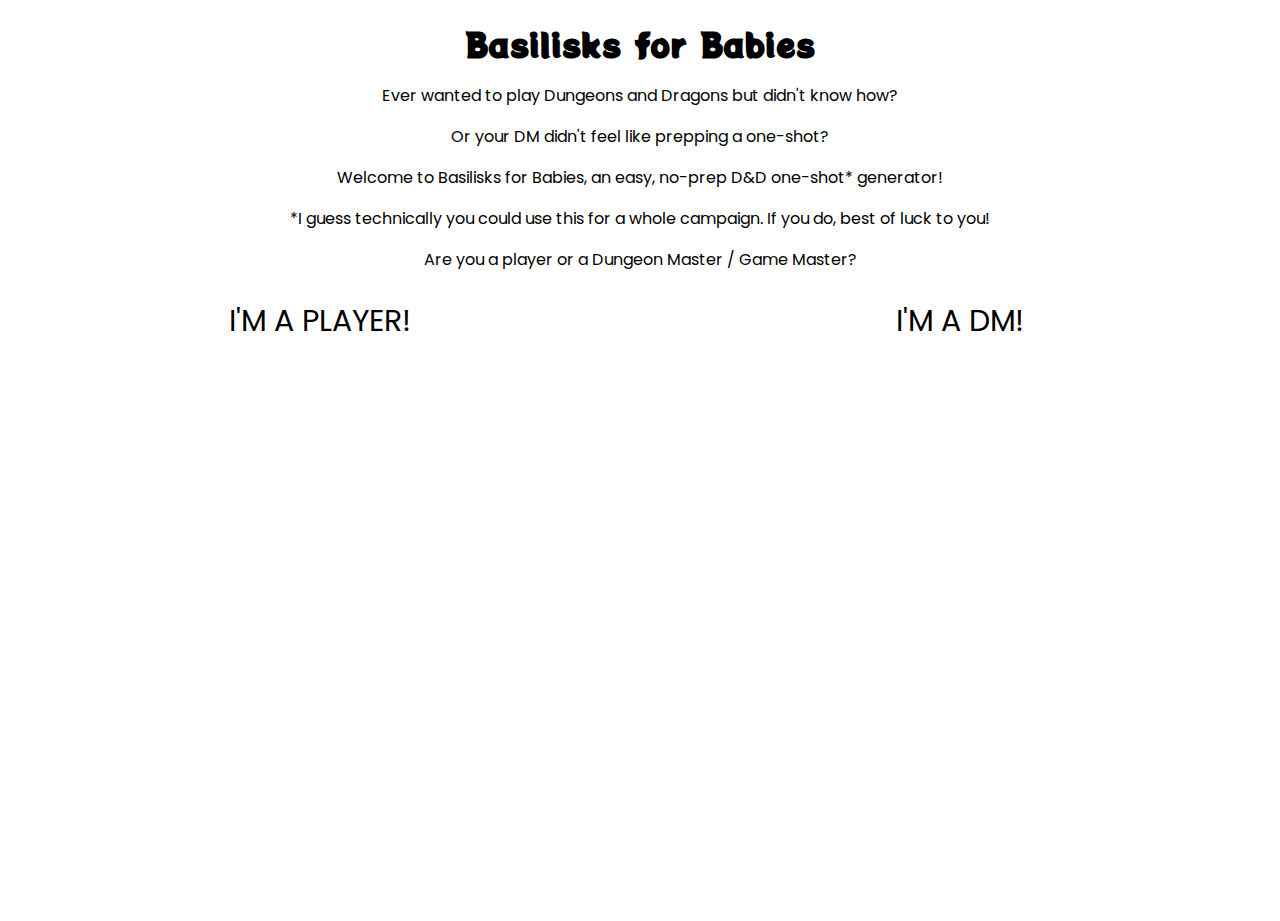
<file: index.html>
<!DOCTYPE html>

<!--
TO DO (doable): 
- PLAYER SKILLS
- ROLLING DICE
- PLAYER BACKGROUND MADLIBS

- add "i" icon with more information about... literally everything
   - Player Class
   - Player Hit Points
   - Player Hit Die
   - Player Abilities (all of them lol)
- add item cards to player page
- Player item cards 
- Player backstory cards?
- Player motive cards?

TO DO (stretch goals):
-Why do locations move when they're grouped together??
-Grouping note cards
- functionality when the window size is changed?
  - Position relative to parent (.container) ?
- Two "workspaces": one to show players, and one to not show players?
- Save page information in URL or cookies incase you lose the page / wanna continue the adventure?? Maybe download webpage? but sometimes the javascript breaks?
   - For some reason when downloading the page, after opening it the file doesn't have the draggable javascript anymore?

DONE:
- "sort" cards; have them order themselves nicely incase one gets lost or something
- Land cards below their respective buttons
- delete button on cards to get rid of one
- Add note card
- Change header color
- Added drop down (limited functionality)
- Maybe be able to change zindex of cards?
- Ability to resize cards
- Reset card size button back to default width (200px) and auto height (for both notes  & reg cards)
- CAN'T DELETE ITEM CARDS ON DM PAGE? > MOTHER'S RING??: turns out you can't have string characters like ' or " in an ID lmao
- Group cards by pressing a button (button changed to checkbox)
- Ungroup cards by pressing a button on one of the cards in the group
- Push cards to "visible" array, instead of using the actual picking array to track which ones are visible and which aren't
- Fixed randomize on DM cards, so now the cards are actually random each time, going through the entire array before shuffling and going through the shuffled array
-set a "landing spot" for all cards to land, then that figures out the overcrowded workspace!
- Added Change color, reset card size back
- Added goal cards
-->


<html lang="en">
    <header>
<meta charset="UTF-8">
<title>B&B | Home</title>
<meta name="viewport" content="width=device-width,initial-scale=1">
<link rel="stylesheet" href="main.css">
    </header>
    
    
    
    <body>

<div class="">
 <h1>Basilisks for Babies</h1>
 <p>Ever wanted to play Dungeons and Dragons but didn't know how?</p>
 <p>Or your DM didn't feel like prepping a one-shot?</p>
    <p>Welcome to Basilisks for Babies, an easy, no-prep D&D one-shot* generator!</p>
    
    <p>*I guess technically you could use this for a whole campaign. If you do, best of luck to you!</p>
    <p> Are you a player or a Dungeon Master / Game Master? </p>
    
        </div>
        
        
<div class="row">
    
    <div class="column" style="width: 50%;">
    <a href="player.html" class="btn btn-2">I'm a player!</a> 
    </div>
    
    <div class="column" style="width: 50%;">
      <a href="dm.html" class="btn btn-2">I'm a DM!</a> 
    </div>    
    </div>
        
</body>
    
</html>
</file>
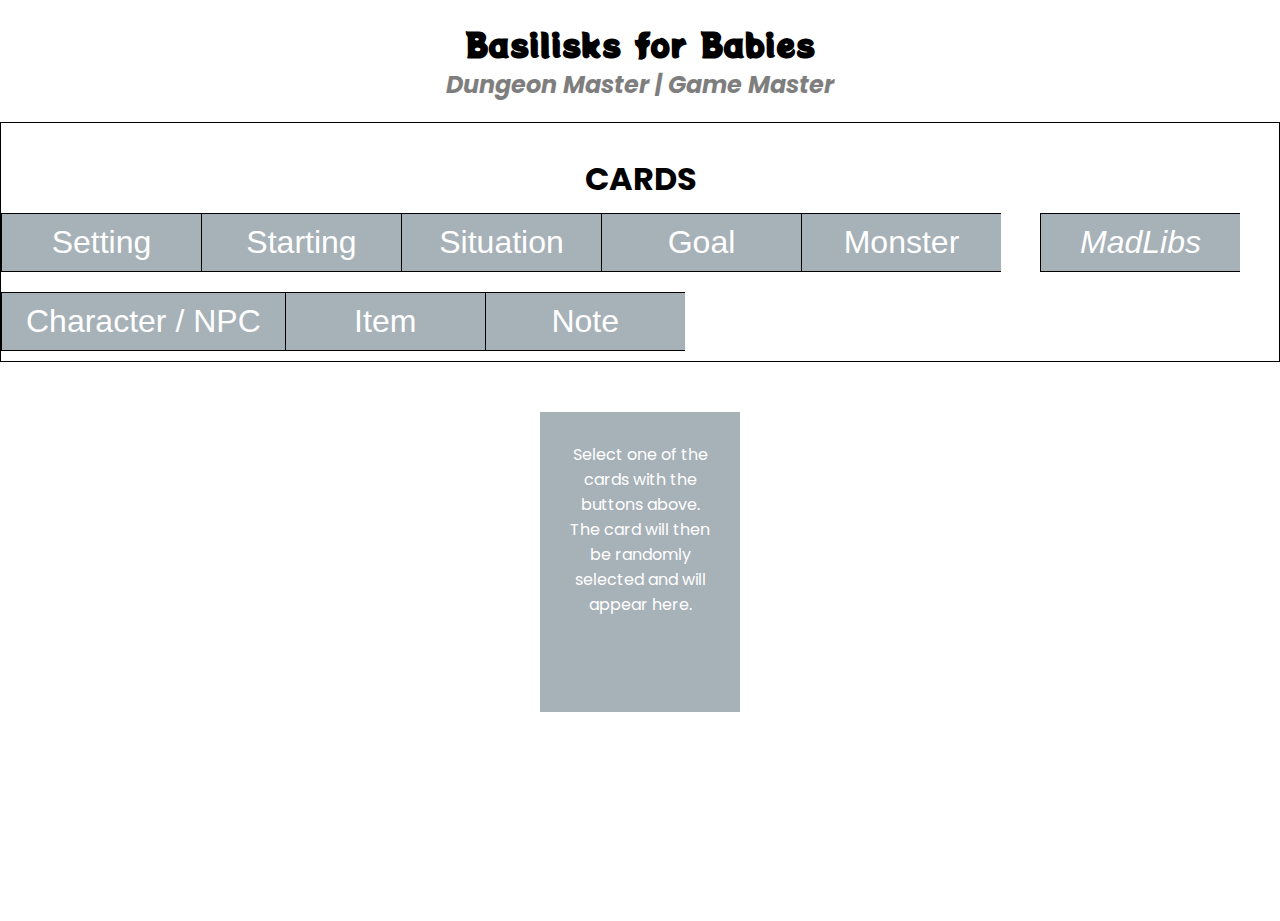
<file: dm.html>
<!DOCTYPE html>
<html lang="en">
    <head>
<meta charset="UTF-8">
<title>B&B | DM</title>
<meta name="viewport" content="width=device-width,initial-scale=1">
<link rel="stylesheet" href="main.css">
       
    </head>  
    
    <body onresize="resizeOffset()">
        
<header>
    <h1><a href="index.html">Basilisks for Babies</a></h1>
<h2>Dungeon Master | Game Master</h2>
    
    <div class="btn-wrap">
    <h3>CARDS</h3>
    <div class="btn-group">
        <button class="cardButton" id="settingButton" onclick="addCard(settingCards)" title="Generate a new setting card.">Setting</button>
        <button class="cardButton" id="startingButton" onclick="addCard(startingCards)" title="Generate a new starting card.">Starting</button>
        <button class="cardButton" id="situationButton" onclick="addCard(situationCards)" title="Generate a new sitaution card.">Situation</button>
        <button class="cardButton" id="goalButton" onclick="addCard(goalCards)" title="Generate a new goal card.">Goal</button>
                <button class="cardButton" id="mosnterButton" onclick="addCard(monsterCards)" title="Generate a new monster card.">Monster</button>
        
            <button class="cardButton" id="characterButton" onclick="newCharacter()" title="Generate a new character card.">Character / NPC</button>
        
        <button class="cardButton" id="itemButton" onclick="addCard(itemCards)" title="Generate a new item card.">Item</button>           
        <button class="cardButton" id="noteButton" onclick="newNote("","","")" title="Generate a new note card.">Note</button>
        
        <div class="dropdown">
        <button class="dropbtn" title="Generate a new description based on the selected items.">MadLibs</button>
              <div class="dropdown-content">
                  <a href="#" onclick="startMadLibs()">Starting Scenario</a>
                  <a href="#" onclick="challengeMadLibs()">Challenge Scenario</a>
             </div>
        </div>
        
        
        
        
        </div>
    </div>
        </header>

    <div class="container">
    </div>
        
        <div id="cardDrop"> Select one of the cards with the buttons above. The card will then be randomly selected and will appear here. </div>
    
</body>    

     <script src="main.js"></script>
    
</html>
</file>
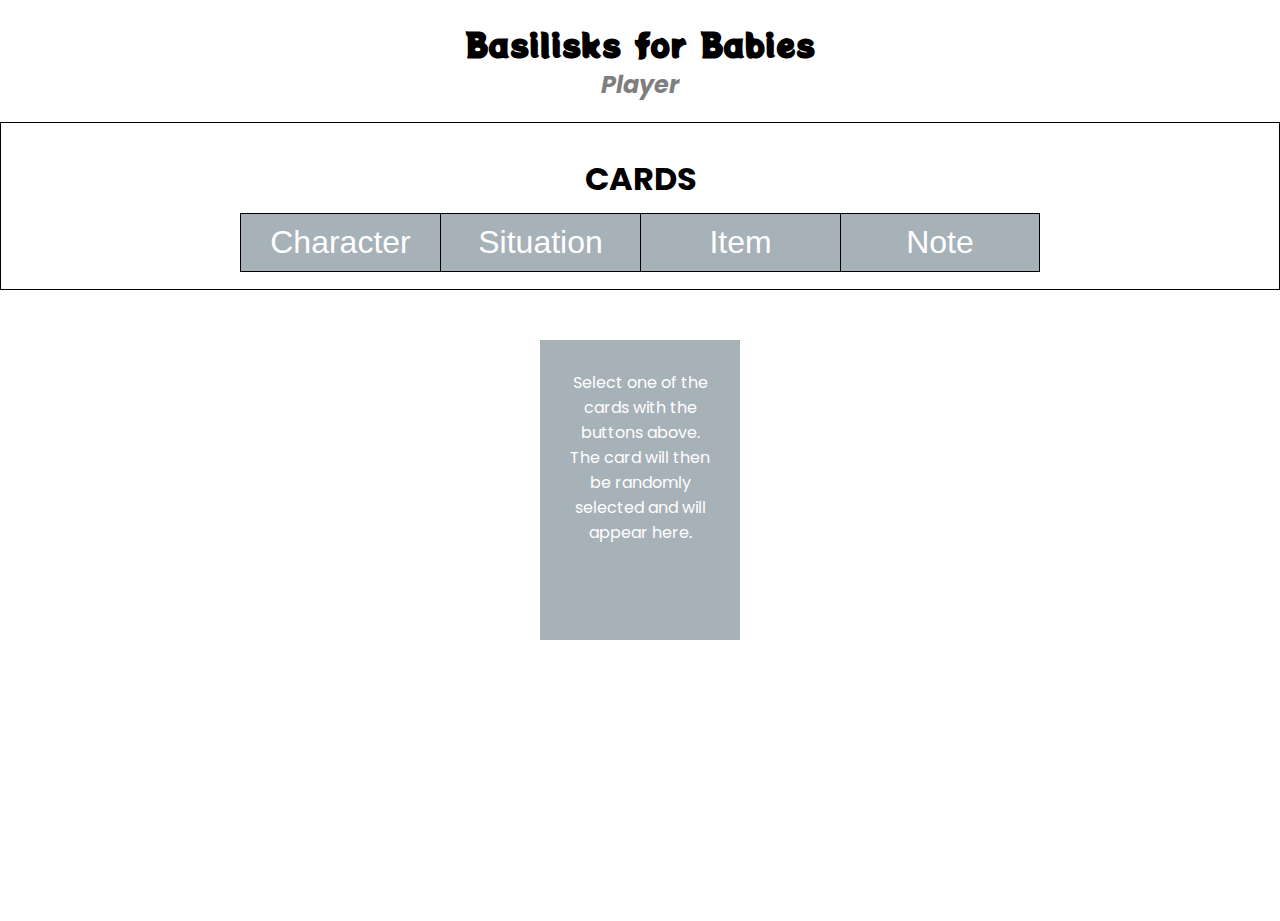
<file: player.html>
<!DOCTYPE html>

<html lang="en">
    <header>
<meta charset="UTF-8">
<title>B&B | Player</title>
<meta name="viewport" content="width=device-width,initial-scale=1">
<link rel="stylesheet" href="main.css">
    </header>
    
 <body onresize="resizeOffset()">
        
<header>
    <h1><a href="index.html">Basilisks for Babies</a></h1>
<h2>Player</h2>
    
    <div class="btn-wrap">
    <h3>CARDS</h3>
    <div class="btn-group">
        <button class="cardButton" onclick="newCharacter()" title="Generate a new character card.">Character</button>
    
        <button class="cardButton" id="situationButton" onclick="addCard(situationCards)" title="Generate a new situation card.">Situation</button>
        <button class="cardButton" id="itemButton" onclick="addCard(itemCards)" title="Generate a new item card.">Item</button>           
        <button class="cardButton" id="noteButton" onclick="newNote()" title="Generate a new note card.">Note</button>

        </div>
    </div>
        </header>

    <div class="container">
    </div>
        
        <div id="cardDrop"> Select one of the cards with the buttons above. The card will then be randomly selected and will appear here. </div>
    

</body>    
  
    <script src="main.js"></script>
    
</html>
</file>
<file: main.css>
@import url('https://fonts.googleapis.com/css2?family=Poppins&family=Potta+One&display=swap');

/*
font-family: 'Poppins', sans-serif;
font-family: 'Potta One', cursive;
*/
:root {
--green: #749c54;
--purple: #6232a8;
--red: #8f2131;
--yellow: #e8c93c;
--grey: #a7b1b8;
--dgrey: #6f767a;

}

* {
      box-sizing: inherit;
}


html, body{
    font-family: 'Poppins', sans-serif;
    box-sizing: border-box;
    height: 100%;
    
}


h1{
   font-family: 'Potta One', cursive;
    margin-bottom: 0;
    color:black;

}

a{
    color: black;
    text-decoration: none;
}

h2{
    font-style: italic;
    opacity: 50%;
    margin-top: 0;
}

h3 {
    font-size: 2em;
    margin-bottom: 0;
    
}

header{

}

body{
    margin: auto;
    text-align: center;

}
/*https://www.w3schools.com/howto/howto_css_button_group.asp*/
.btn-group {
        margin: 0 auto; 
    text-align: center;
    width: inherit;
    display: inline-block;
}
.btn-group button {
  background-color: var(--grey); /* background */
  border: 1px solid black; /* border */
  color: white; /* White text */
  padding: 10px 24px; /* Some padding */
  cursor: pointer; /* Pointer/hand icon */
  float: left; /* Float the buttons side by side */
    min-width: 200px;
    align-content: center;
    
        margin-bottom: 10px;
    margin-top: 10px;
    font-size: 2em;
    min-width: 200px;
}

.btn-group button:not(:last-child) {
  border-right: none; /* Prevent double borders */
}

/* Clear floats (clearfix hack) */
.btn-group:after {
  content: "";
  clear: both;
  display: table;
}

/* Add a background color on hover */
.btn-group button:hover {
  background-color: var(--dgrey);
}

.btn-wrap{
     border: 1px solid black; /* border */
    padding: 0;
}

.container {
/*position: relative;    */
}

#cardDrop {
    background-color: var(--grey);
    width: 200px;
    height: 300px;
    position: relative;
    margin: auto;
    color: white;
    padding: 30px;
    margin-top: 50px;
}

.card {
  z-index: 9;
  background-color: #f1f1f1;
  text-align: center;
  border: 1px solid #d3d3d3;
}

button {
    display: block;
    margin: auto;
}

/* Create equal columns that float next to each other */
.column {
  float: left;
  width: 25%;
  padding: 10px;
}

/* Clear floats after the columns */
.row:after {
  content: "";
  display: table;
  clear: both;
}


.CARDheader {
  padding: 5px;
  cursor: move;
  z-index: 10;
  background-color: #2196F3;
  color: #fff;
    text-transform: uppercase;
}

#close {
    float: right;
    cursor: pointer;
    position: absolute;
    right: 0;
    top: 0;
}

.cardBody{
    padding: 10px;
    margin: auto;
    resize: both;
    overflow: auto;
    width: 200px;
}


.setting {
    background-color: var(--green);
}

.item {
    background-color: var(--yellow);
}

.starting {
    background-color: var(--purple);
} 

.situation {
    background-color: var(--red);
}

.subtitle {
    text-transform: uppercase;
 letter-spacing: 5px;
    font-size: .7em;
    font-style: italic;
    color: white;
}

.note{
    padding:10px;
}

#pCARD {
    position: absolute;
}

#pCARDspacer{
    height: 10px;
}

#pCardcardBody {
    padding: 10px;
    text-align: left;
}

#pCardcardBody td, th{
    padding: 10px;
}

#pCardcardBody tr {
outline: thin solid;
}

#pCardcardBody tr:hover {
background: var(--dgrey);
    color: white;
    border-style: none;
}

#pStats{
    color: black;
    align-content: center;
    margin: auto;
    text-align: center;
}

#pClass, #pHP, #pd {
    color:black;
    margin-bottom: 20px;
}



@import url(https://fonts.googleapis.com/css?family=Roboto:400,100,900);

.btn {
  color: black;
  cursor: pointer;
  font-size:30px;
  font-weight: 400;
  line-height: 45px;
/*  max-width: 250px; */
  position: relative;
  text-decoration: none;
  text-transform: uppercase;
  display:block;
  margin: auto;
    
  transition-property: all;
  transition-duration: .6s;
  transition-timing-function: ease;

    
  @media(min-width: 600px) {
      
    margin: 0 1em 2em;
  }
  
  &:hover { text-decoration: none; }
  
}


.btn-2 {
    letter-spacing: 0;
}

.btn-2:hover,
.btn-2:active {
  letter-spacing: 5px;
}

.btn-2:after,
.btn-2:before {
  backface-visibility: hidden;
  border: 1px solid rgba(#fff, 0);
  bottom: 0px;
  content: " ";
  display: block;
  margin: 0 auto;
  position: relative;
  transition: all 280ms ease-in-out;
  width: 0;
}

.btn-2:hover:after,
.btn-2:hover:before {
  backface-visibility: hidden;
  border-color: 'black';
  transition: width 350ms ease-in-out;
  width: 70%;
}

.btn-2:hover:before {
  bottom: auto;
  top: 0;
  width: 70%;
}


/* https://www.w3schools.com/howto/howto_css_dropdown.asp
Dropdown Button */
.dropbtn {
  background-color: var(--grey);
  color: white;
  padding: 2px;
  font-size: .8rem;
  border: none;
     font-style: italic;
z-index: 900;
}

/* The container <div> - needed to position the dropdown content */
.dropdown {
  position: relative;
  display: inline-block;
}

/* Dropdown Content (Hidden by Default) */
.dropdown-content {
  display: none;
  position: absolute;
  background-color: #f1f1f1;
    min-width: 160px;
  box-shadow: 0px 8px 16px 0px rgba(0,0,0,0.2);
  z-index: 1;
}

/* Links inside the dropdown */
.dropdown-content a {
  color: black;
  padding: 12px 16px;
  text-decoration: none;
  display: block;
}

/* Change color of dropdown links on hover */
.dropdown-content a:hover {background-color: #ddd;}

/* Show the dropdown menu on hover */
.dropdown:hover .dropdown-content {display: block;}

/* Change the background color of the dropdown button when the dropdown content is shown */
.dropdown:hover .dropbtn {background-color: var(--dgrey);}
</file>
